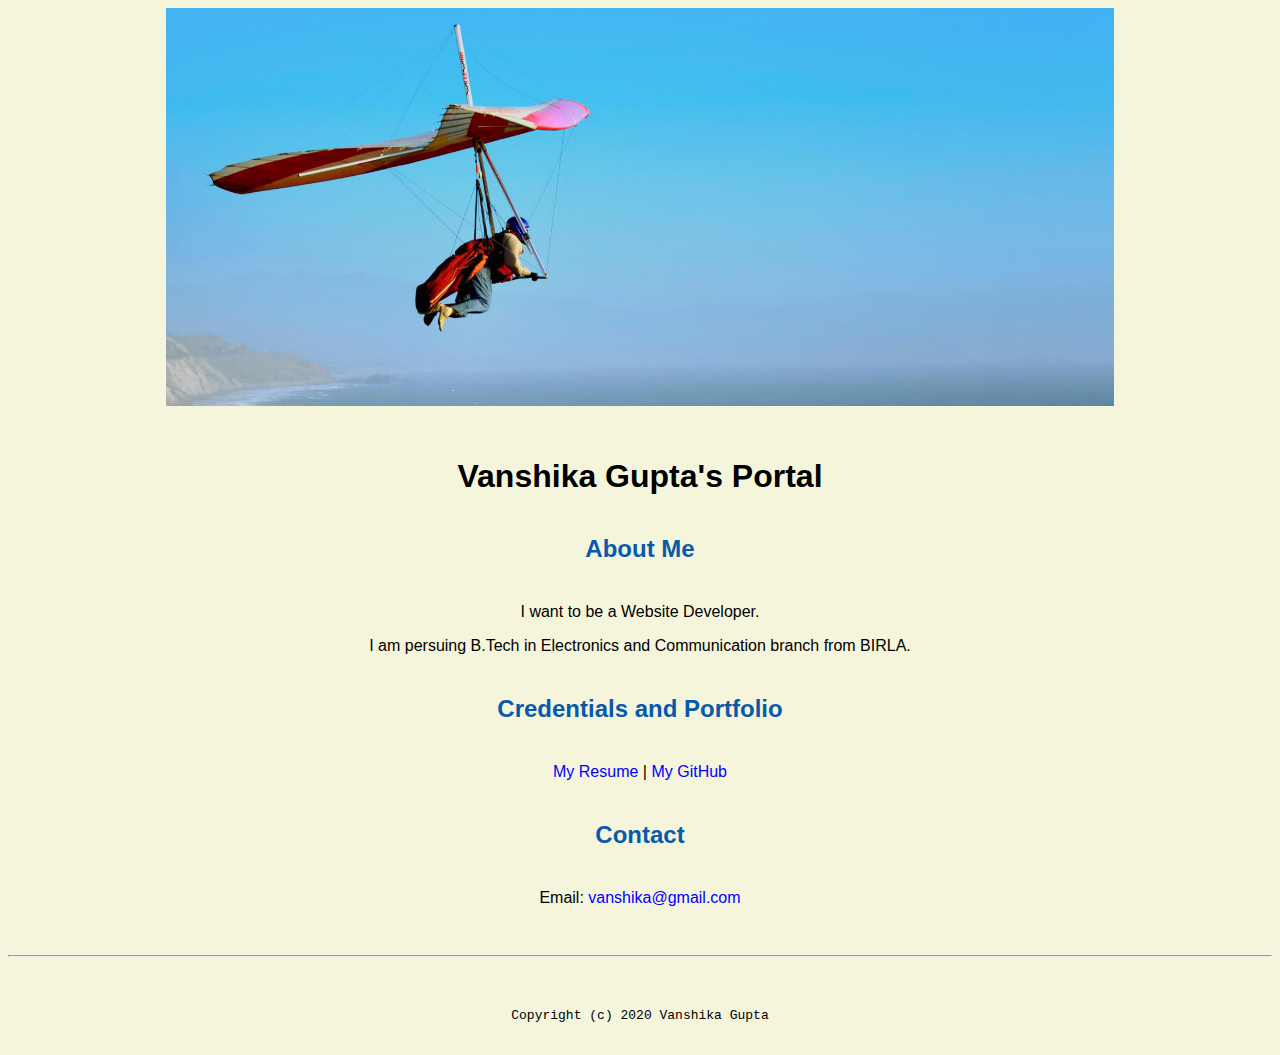
<file: index.html>
<!doctype html>

<!-- this is a comment for human! -->

<html lang="en">

  <header>
    <title>Vanshika Gupta's Portal</title>
    <link rel="stylesheet" href="css/master.css">
    <link rel="faviconIcon" href="favicon.ico" type="image/x-icon">
    <link rel="shortcut" href="favicon.ico" type="image/x-icon">
    <meta name="viewport" content="width=device-width, initial-scale=1, shrink-to-fit=no">
    <meta name="name" content="Vanshika Gupta's Portal">
    <meta name="robots" content="noindex, nofollow">
  </header>

  <body>
    <img src="images/banner.jpg" width="75%" alt="banner">
    <h1>Vanshika Gupta's Portal</h1>
    <h2>About Me</h2>
    <p>I want to be a Website Developer.</p>
    <p>I am persuing B.Tech in Electronics and Communication branch from BIRLA.</p>
    <h2>Credentials and Portfolio</h2>

    <p><a href="resume.html">My Resume</a> | <a href="http://github.com/vanshika1699">My GitHub</a></p>
    <h2>Contact</h2>

   <p>Email: <a href="mailto:vanshika@gmail.com">vanshika@gmail.com</a></p>
    </body>

  <footer>
    <hr>
    <code>Copyright (c) 2020 Vanshika Gupta</code>

  </footer>

</html>
</file>
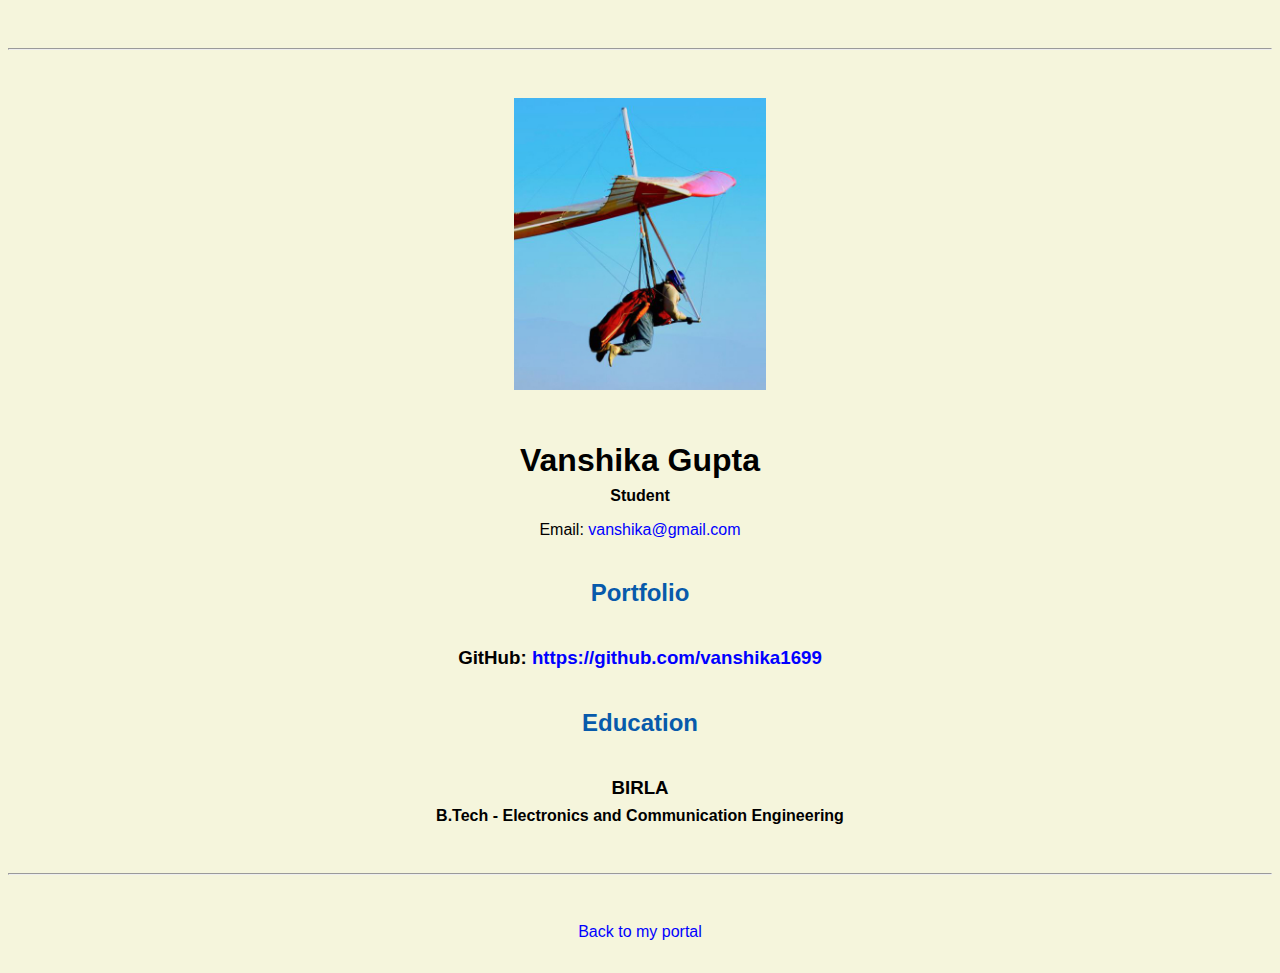
<file: resume.html>
<!doctype html>

<!-- this is a comment for human! -->

<html lang="en">

  <header>
    <title>Vanshika Gupta's Resume</title>
    <link rel="stylesheet" href="css/master.css">
    <link rel="faviconIcon" href="favicon.ico" type="image/x-icon">
    <link rel="shortcut" href="favicon.ico" type="image/x-icon">
    <meta name="viewport" content="width=device-width, initial-scale=1, shrink-to-fit=no">
    <meta name="name" content="Vanshika Gupta's Portal">
    <meta name="robots" content="noindex, nofollow">
  </header>

  <body>
    <hr>

    <img src="images/headshot.jpg" alt="Harrison Kong's headshot" width="20%">

    <h1>Vanshika Gupta</h1>
    <h4>Student</h4>

    <p>Email: <a href="mailto:vanshika@gmail.com" target="_blank">vanshika@gmail.com</a></p>
    <!-- don't post physical address, personal phone number or other personal information on the web! -->

    <h2>Portfolio</h2>
      <h3>GitHub: <a href="https://github.com/vanshika1699" target="_blank">https://github.com/vanshika1699</a></h3>

    <h2>Education</h2>

    <h3>BIRLA</h3>
    <h4>B.Tech - Electronics and Communication Engineering</h4>


  </body>

  <footer>
  <hr>
  <p><a href="index.html">Back to my portal</a><p>
  </footer>

</html>
</file>
<file: css/master.css>
/* Cascading stylesheet for the website */

/* Text inside these asterisks and slashes are comments for human */

  a {
    color: blue; /* set the text color to blue here */
    text-decoration: none; /* This means we do not want hyperlinks to be underlined */
  }

  a:hover {
    color: red; /* set the text color to red here */
    text-decoration: none; /* This means we do not want hyperlinks to be underlined */
  }

  body {
    background-color: beige; /* set the background color here */
    color: black;/* set the text color to black here */
    font-family: Arial, Helvetica, sans-serif;/* set the font here */
    text-align: center;/* set the text alignment here */
   }

  footer {
    margin-top: 2rem;
    margin-bottom: 2rem;
  }

  h1 {
    margin-bottom: 0.5rem;
    margin-top: 3rem;
   }

  h2 {
    color: #075AAB; /* set the text color of to #075AAB here */
    /* set both the bottom margin and top margin to 2.5rem here */
    margin-bottom: 2.5rem;
    margin-top: 2.5rem;
   }

  h3 {
    margin-bottom: 0;
    margin-top: 2rem;
  }

  h4 {
    margin-bottom: 1rem;
    margin-top: 0.5rem;
  }

  h5 {
    margin-top: 0.5rem;
  }

  hr {
    margin-bottom: 3rem;
    margin-top: 3rem;
  }

  /* this controls how the bullet points in the resume page looks */
  ul {
    display: table;
    margin: 0 auto;
    text-align: left;
  }
</file>
